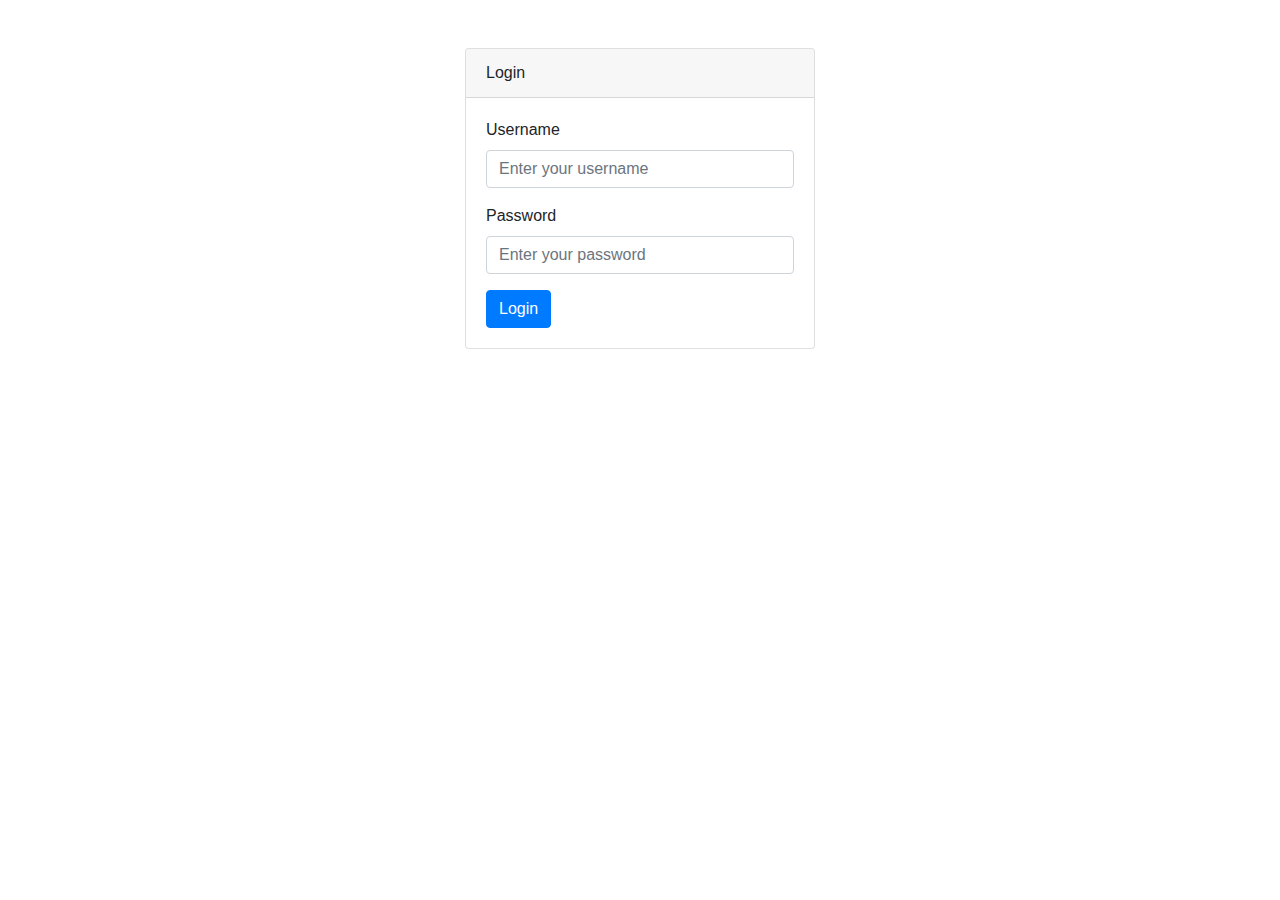
<file: templates/index.html>
<!DOCTYPE html>
<html lang="en">
<head>
    <meta charset="UTF-8">
    <meta name="viewport" content="width=device-width, initial-scale=1.0">
    <title>Login Page</title>
    <!-- Include Bootstrap CSS -->
    <link rel="stylesheet" href="https://maxcdn.bootstrapcdn.com/bootstrap/4.5.2/css/bootstrap.min.css">
</head>
<body>

<div class="container mt-5">
    <div class="row justify-content-center">
        <div class="col-md-4">
            <div class="card">
                <div class="card-header">Login</div>
                <div class="card-body">
                    <form>
                        <div class="form-group">
                            <label for="username">Username</label>
                            <input type="text" class="form-control" id="username" placeholder="Enter your username">
                        </div>
                        <div class="form-group">
                            <label for="password">Password</label>
                            <input type="password" class="form-control" id="password" placeholder="Enter your password">
                        </div>
                        <button type="submit" class="btn btn-primary">Login</button>
                    </form>
                </div>
            </div>
        </div>
    </div>
</div>

<!-- Include Bootstrap JS (jQuery and Popper.js are required) -->
<script src="https://code.jquery.com/jquery-3.5.1.slim.min.js"></script>
<script src="https://cdn.jsdelivr.net/npm/@popperjs/core@2.5.3/dist/umd/popper.min.js"></script>
<script src="https://maxcdn.bootstrapcdn.com/bootstrap/4.5.2/js/bootstrap.min.js"></script>

</body>
</html>
</file>
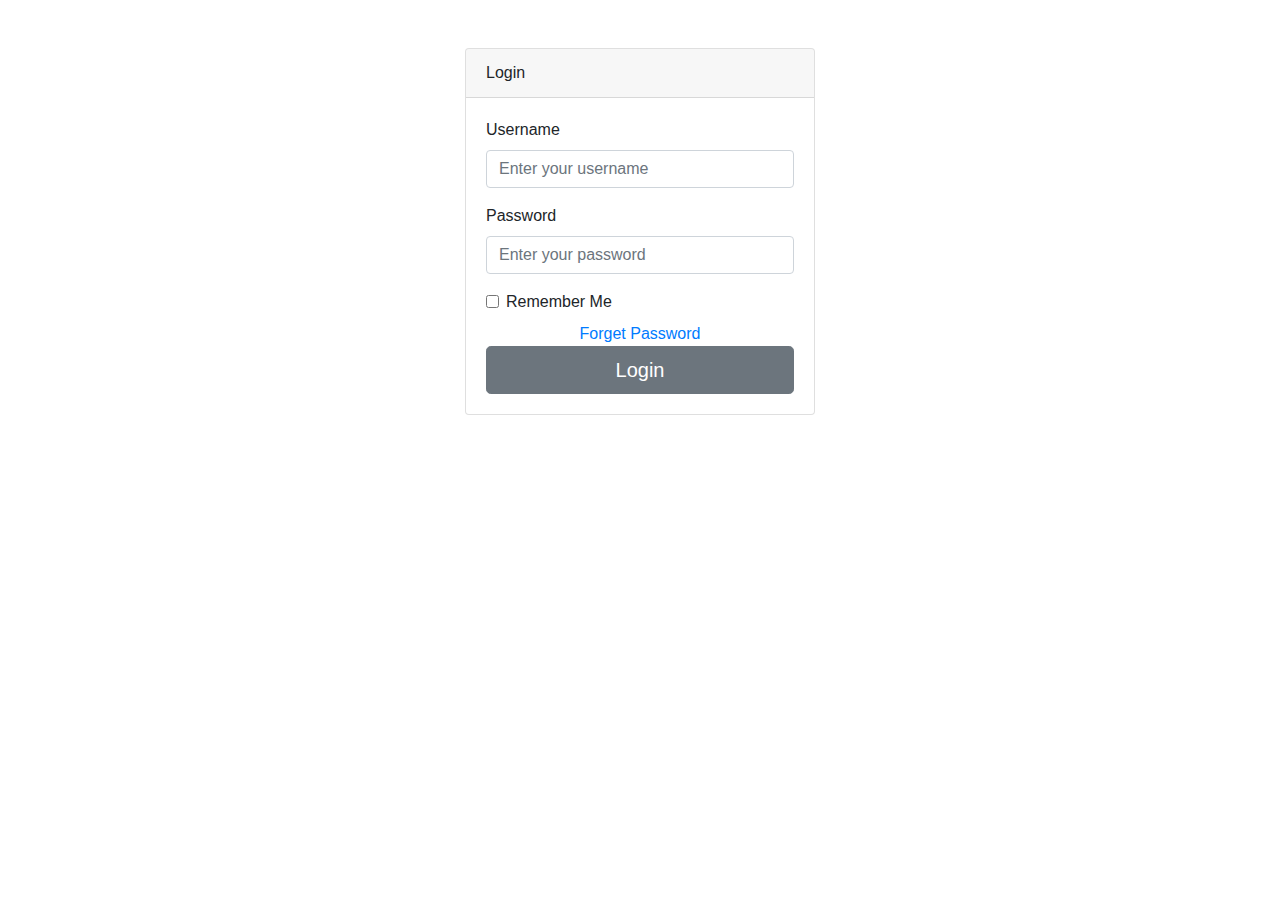
<file: templates/sign_in.html>
<!DOCTYPE html>
<html lang="en">
<head>
    <meta charset="UTF-8">
    <meta name="viewport" content="width=device-width, initial-scale=1.0">
    <title>Login page</title>
    <!-- Include bootstrap here -->
    <link rel="stylesheet" href="https://maxcdn.bootstrapcdn.com/bootstrap/4.5.2/css/bootstrap.min.css">
</head>
<body>
    <div class="container mt-5" style="background-image: url('{{ url_for('static', filename='images.png') }}')">
      <div class="row justify-content-center">
        <div class="col-md-4">
            <div class="card">
                <div class="card-header">Login</div>
                <div class="card-body">
                    <form>
                        <div class="form-group">
                            <label for="username">Username</label>
                            <input type="text" class="form-control" id="username" placeholder="Enter your username">
                        </div>
                        <div class="form-group">
                            <label for="password">Password</label>
                            <input type="text" class="form-control" id="password" placeholder="Enter your password">
                        </div>
                        <div class="form-check">
                            <input type="checkbox" class="form-check-input" id="rememberMe">
                            <label class="form-check-label" for="rememberMe">Remember Me</label>
                        </div>
                            <a href="#" class="d-block text-center mt-2">Forget Password</a>
                            <button type="button" class="btn btn-secondary btn-lg btn-block">Login</button>
                    </form>
                    </div>
                </div>
            </div>
        </div>
      </div>


<!-- Include Bootstrap JS (jQuery and Popper.js are required) -->
<script src="https://code.jquery.com/jquery-3.5.1.slim.min.js"></script>
<script src="https://cdn.jsdelivr.net/npm/@popperjs/core@2.5.3/dist/umd/popper.min.js"></script>
<script src="https://maxcdn.bootstrapcdn.com/bootstrap/4.5.2/js/bootstrap.min.js"></script>

</body>
</html>
</file>
